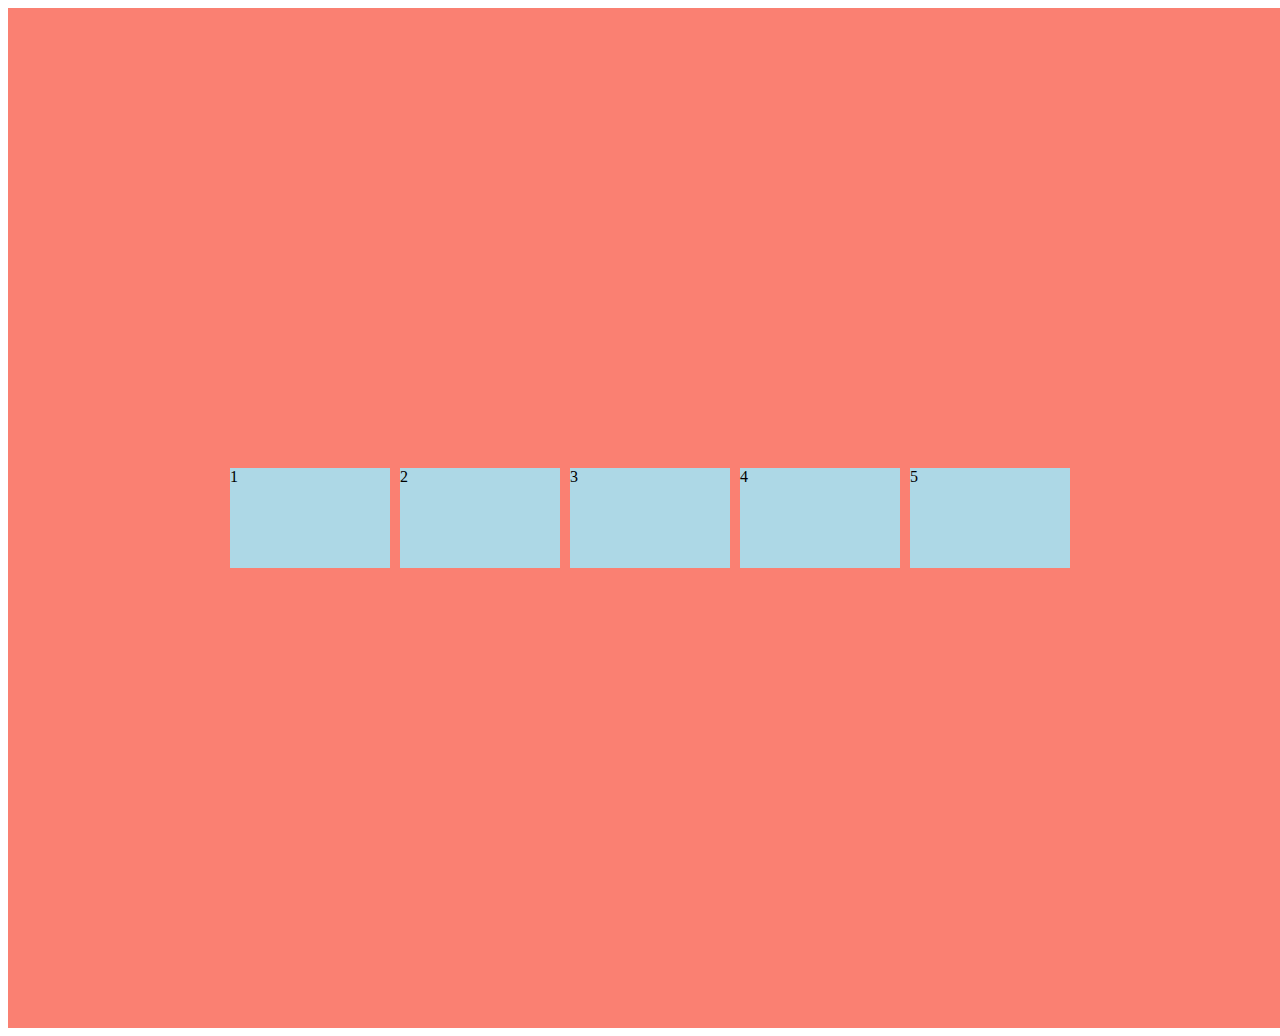
<file: web/CSS-Stuff/index.html>
<!DOCTYPE html>
<html lang="en">
<head>

    <style>
        .container {
            width: 100%;
            height: 1000px;
            padding: 10px;
            background: salmon;
            display: flex; 
            flex-direction: row;
            flex-wrap: wrap;
            justify-content: center;
            align-items: center;
        }

        .box {
            width: 10rem;
            height: 100px;
            margin: 5px;
            background: lightblue;
        }
    </style>
    <meta charset="UTF-8">
    <meta name="viewport" content="width=device-width, initial-scale=1.0">
    <title>Document</title>
</head>
<body>
        <div class="container">
            <div class="box">1</div>
            <div class="box">2</div>
            <div class="box">3</div>
            <div class="box">4</div>
            <div class="box">5</div>
        </div>
    </style>
</body>
</html>
</file>
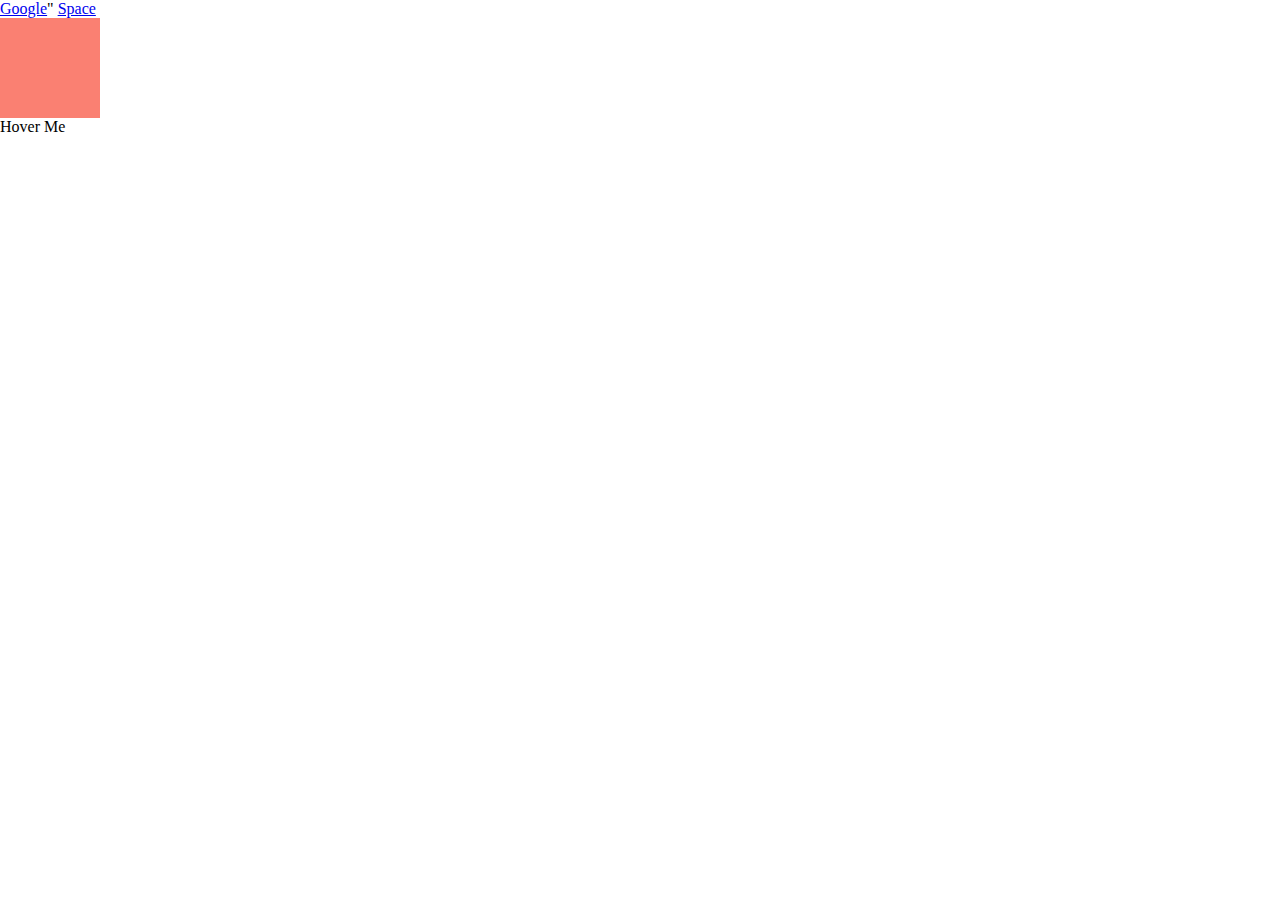
<file: web/effects/index.html>
<!DOCTYPE html>
<html lang="en">
<head>
    <meta charset="UTF-8">
    <meta name="viewport" content="width=device-width, initial-scale=1.0">
    <title>CSS Effects and Animation</title>
    <link rel="stylesheet" href="style.css">
</head>
<body>
    <a href="https://google.com/">Google</a>"
    <a href="https://space.com/">Space</a>
    <div>
       
    </div>
    <p>Hover Me</p>
</body>
</html>
</file>
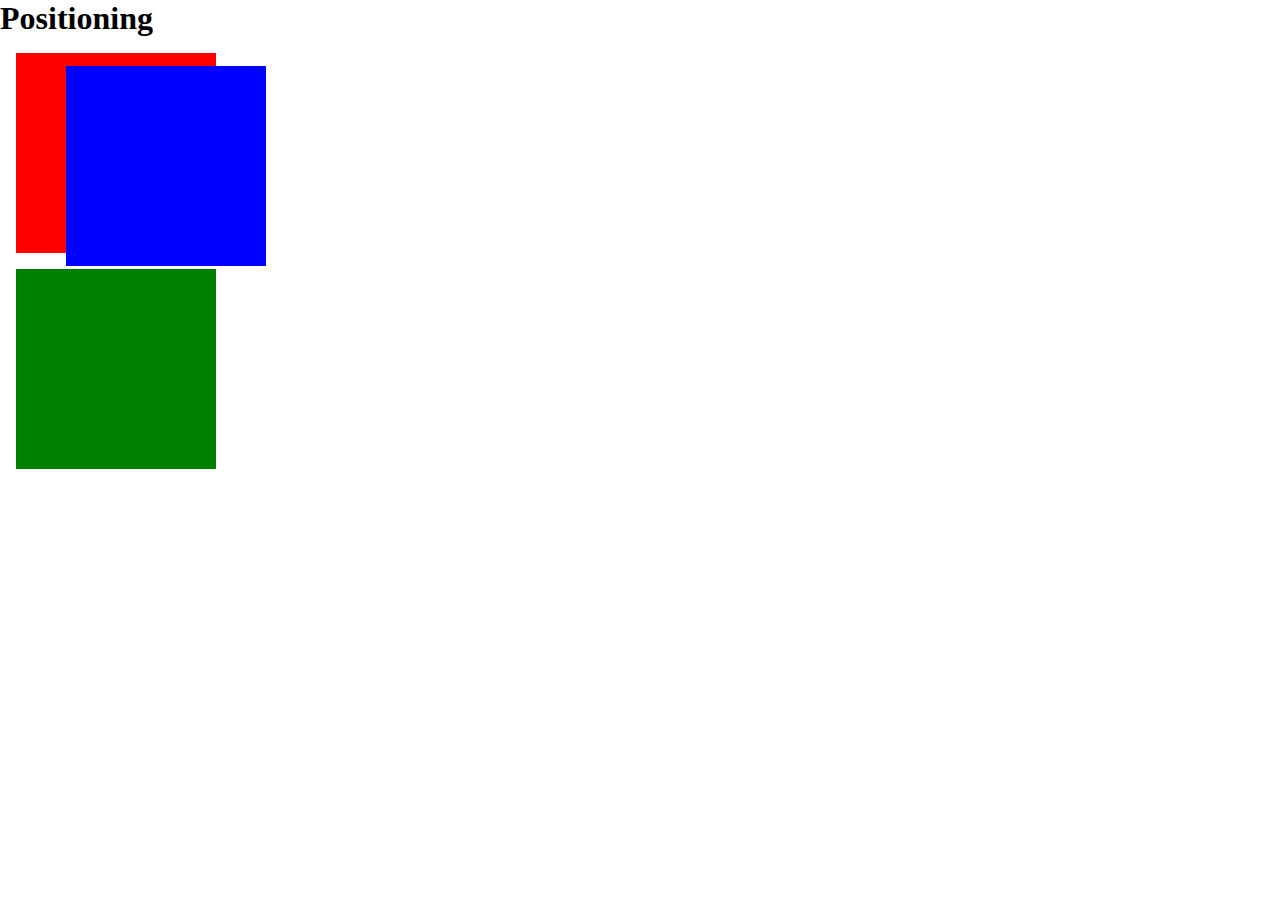
<file: web/positioning/index.html>
<!DOCTYPE html>
<html lang="en">
<head>
    <meta charset="UTF-8">
    <meta name="viewport" content="width=device-width, initial-scale=1.0">
    <title>CSS Positioning</title>
    <link rel="stylesheet" href="style.css">
</head>
<body>
    <h1>Positioning</h1>
    <div></div>
    <div></div>
    <div></div>
</body>
</html>
</file>
<file: web/effects/style.css>
* {
    box-sizing: border-box;
    margin: 0;
    padding: 0;
}

@keyframes colorful-text {
    0% {
        background:salmon;

    }
    50% {
        background: yellow;
        transform: translate(100px);
    }

    100% {
        background: blue;
        transform: translate(100px) rotate(45deg);
    }
}

div {
    width: 100px;
    position: relative;
    height: 100px;
    background: salmon;
    transition: transform 2s;
    
    
}

div:hover {
    left: 0;
    /*transform: translateX(100px) rotate(90deg) scale(0.5, 2);*/
    animation: colorful-text 2s ease-in-out;
}
</file>
<file: web/positioning/style.css>
* {
    box-sizing: border-box;
    margin: 0;
    padding:0;
}

h1 {
    flex-direction: column;
}

div {
    position: relative;
    width: 200px;
    height: 200px;
    margin: 1rem;
    background: red;
}
/* Select the 2nd child that is a div 
div:nth-child(2) {
    background: blue; */
/*Select the 2nd child of the body regardless of what it is 
body :nth-child(2) {
    background: blue; */

    div:nth-of-type(2) {
    position: fixed;
     background: blue; 
     top: 50px;
     left: 50px;
     z-index: 10;
    }

    div:nth-of-type(3) {
     background: green;
    }
</file>
